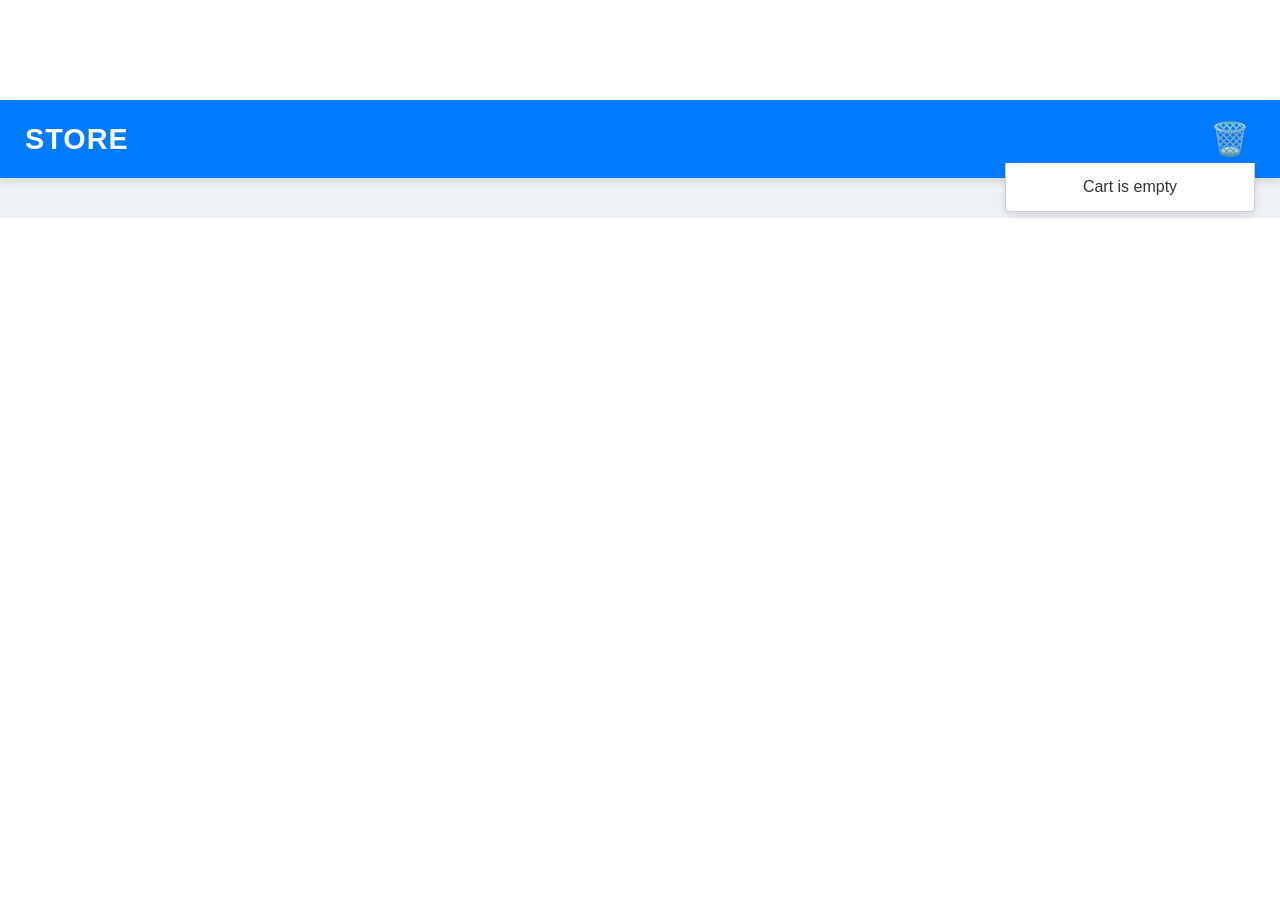
<file: index.html>
<!DOCTYPE html>
<html lang="en">

<head>
    <meta charset="UTF-8">
    <meta name="viewport" content="width=device-width, initial-scale=1.0">
    <title>Document</title>
    <script src="script.js" defer></script>
    <link rel="stylesheet" href="style.css">
</head>
<body>
    <header>
        <h3>Store</h3>
        <div class="cartWrapper">
            <button id="cart">🗑️</button>
            <div class="cart">
                <p>Cart is empty</p>
            </div>
        </div>
    </header>
    <main>
        
    </main>
</body>
</html>
</file>
<file: style.css>
* {
    margin: 0;
    padding: 0;
    box-sizing: border-box;
}

body {
    padding-top: 100px;
    display: grid;
    font-family: Verdana, Geneva, Tahoma, sans-serif;
}

p {
    color: rgb(255, 255, 255);
}

.seller {
    background-color: #ffffff;
    border: 1px solid #ddd;
    border-radius: 8px;
    box-shadow: 0 4px 8px rgba(0, 0, 0, 0.1);
    padding: 20px;
    margin: 15px;
    width: 300px;
    text-align: left;
    transition: transform 0.3s ease-in-out;
}

.seller:hover {
    transform: translateY(-5px);
    box-shadow: 0 6px 12px rgba(0, 0, 0, 0.15);
}

.seller h1 {
    font-size: 1.8em;
    color: #333;
    margin-top: 0;
    margin-bottom: 10px;
    border-bottom: 2px solid #007bff;
    padding-bottom: 5px;
}


.seller h3 {
    font-size: 1em;
    color: #555;
    margin-top: 5px;
    margin-bottom: 5px;
    font-weight: normal;
}

.seller h4 {
    font-size: 0.9em;
    color: #007bff;
    margin-top: 15px;
    font-weight: bold;
    text-transform: uppercase;
    letter-spacing: 1px;
}

main {
    font-family: 'Segoe UI', Tahoma, Geneva, Verdana, sans-serif;
    padding: 20px;
    background-color: #eef2f7;
    display: grid;
    grid-template-columns: repeat(3, 1fr);
    gap: 25px;
    justify-content: center;
}

@media (max-width: 900px) {
    main {
        grid-template-columns: repeat(2, 1fr);
        gap: 15px;
    }
}

@media (max-width: 600px) {
    main {
        grid-template-columns: 1fr;
        padding: 10px;
    }
}

.product {
    background-color: #ffffff;
    border: 1px solid #e0e0e0;
    border-radius: 10px;
    padding: 20px;
    box-shadow: 0 4px 12px rgba(0, 0, 0, 0.08);
    transition: all 0.3s ease-in-out;
    display: flex;
    flex-direction: column;
    justify-content: space-between;
}

.product:hover {
    transform: translateY(-5px);
    box-shadow: 0 8px 16px rgba(0, 0, 0, 0.15);
}

.product h3 {
    font-size: 1.5em;
    color: #007bff;
    margin-top: 0;
    margin-bottom: 15px;
    text-align: center;
}

.product a {
    display: block;
    text-align: center;
    margin: 10px 0;
    padding: 8px 0;
    color: #28a745;
    text-decoration: none;
    border: 1px solid #28a745;
    border-radius: 5px;
    transition: background-color 0.2s;
    font-weight: 600;
}

.product a:hover {
    background-color: #28a745;
    color: white;
}

.product p {
    margin: 5px 0;
    font-size: 1em;
    color: #555;
}

.product p:nth-child(4) {
    font-size: 1.2em;
    color: #dc3545;
    font-weight: bold;
    margin: 10px 0;
    padding-top: 5px;
    border-top: 1px dashed #e0e0e0;
}

.product p:last-child {
    font-style: italic;
    color: #6c757d;
}

header {
    background-color: #007bff;
    color: white;
    padding: 15px 25px;
    box-shadow: 0 4px 8px rgba(0, 0, 0, 0.1);
    display: flex;
    justify-content: space-between;
    align-items: center;
    position: sticky;
    top: 0;
    z-index: 1000;
}

header h3 {
    margin: 0;
    font-size: 1.8em;
    font-weight: 600;
    letter-spacing: 1px;
    text-transform: uppercase;
}
.cart {
    display: flex;
    flex-direction: column;
    position: absolute;
    top: 100%;
    right: 0;
    width: 250px;
    background-color: white;
    color: #333;
    border: 1px solid #ccc;
    border-top: none;
    padding: 0.3rem;
    z-index: 100;
    box-shadow: 0 4px 8px rgba(0, 0, 0, 0.1);
    border-radius: 0 0 5px 5px;
}
.cart p {
    color: #333;
    margin: 0;
    font-size: 1em;
    text-align: center;
    padding: 10px 0;
}
#cart {
    background-color: transparent;
    border: none;
    color: white;
    font-size: 2em;
    cursor: pointer;
    padding: 5px;
}
.cartWrapper {
    position: relative;
}
.cartWrapper.open .cart {
    transform: translateX(0);
}
@media (max-width: 600px) {
    .cart {
        width: 100%;
        max-width: 100%;
        box-shadow: none;

    }
}
button[onclick^="addProductToCart"] {
    background-color: #007bff;
    color: white;
    border: none;
    padding: 10px 20px;
    margin-top: 10px;
    font-size: 1em;
    font-weight: bold;
    cursor: pointer;
    border-radius: 5px;
    transition: background-color 0.3s ease, transform 0.1s ease;
    text-transform: uppercase;
    letter-spacing: 0.5px;
}

button[onclick^="addProductToCart"]:hover {
    background-color: #0056b3;
}

button[onclick^="addProductToCart"]:active {
    background-color: #004085;
    transform: scale(0.98);
}

.product-card {
    display: flex;
    flex-direction: column;
    align-items: center;
    padding: 15px;
    border: 1px solid #eee;
    margin: 10px;
}
.cart ul {
    list-style: none;
    padding: 0;
    margin: 0;
    max-height: 300px;
    overflow-y: auto;
    border-top: 1px solid #eee;
    padding-top: 5px;
}
.cart li {
    display: flex;
    justify-content: space-between;
    align-items: center;
    padding: 8px 0;
    border-bottom: 1px solid #eee;
    font-size: 0.9em;
}

.cart li:last-child {
    border-bottom: none;
}

.cart li .item-name {
    font-weight: bold;
    color: #333;
    flex-grow: 1;
}

.cart li .item-details {
    white-space: nowrap;
    margin-left: 10px;
    color: #555;
}
</file>
